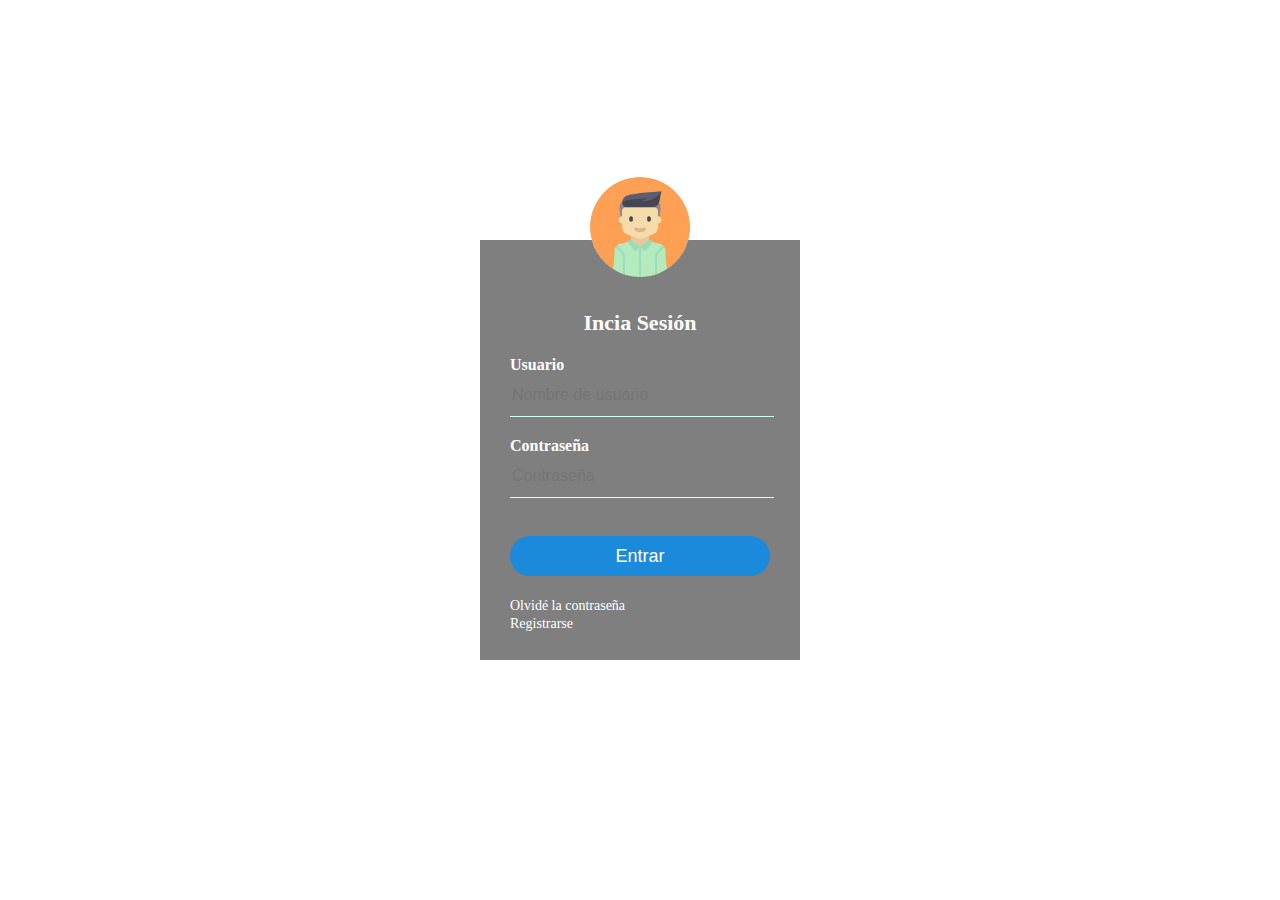
<file: ProyectoWeb2/inicioSesion.html>
<!DOCTYPE html>
<html>
<head>
<title>Iniciar Sesion </title>
<meta charset="UTF-8">
<link rel="stylesheet" href="css/hoja3.css" type="text/css">
<link rel="shortcut icon" type="image/x-icon" href="imagenes/music.ico" />
</head>

<body class="bodyF">
  <div class="loginbox">
    <img src="imagenes/usuario.jpg" class="usuario">
    <h1>Incia Sesi&oacute;n </h1>

    <form method="post" action="index.html">
      <p>Usuario</p>
      <input type="text" name="usuario" placeholder="Nombre de usuario" required>
      <p>Contraseña</p>
      <input type="password" name="contraseña" placeholder="Contraseña" required><br><br>
      <input type="submit" name="submit" value="Entrar"><br>
       <a href="#"> Olvid&eacute; la contraseña </a><br>
       <a href="Registro.html"> Registrarse </a>
</form>
</div>
</body>
</html>
</file>
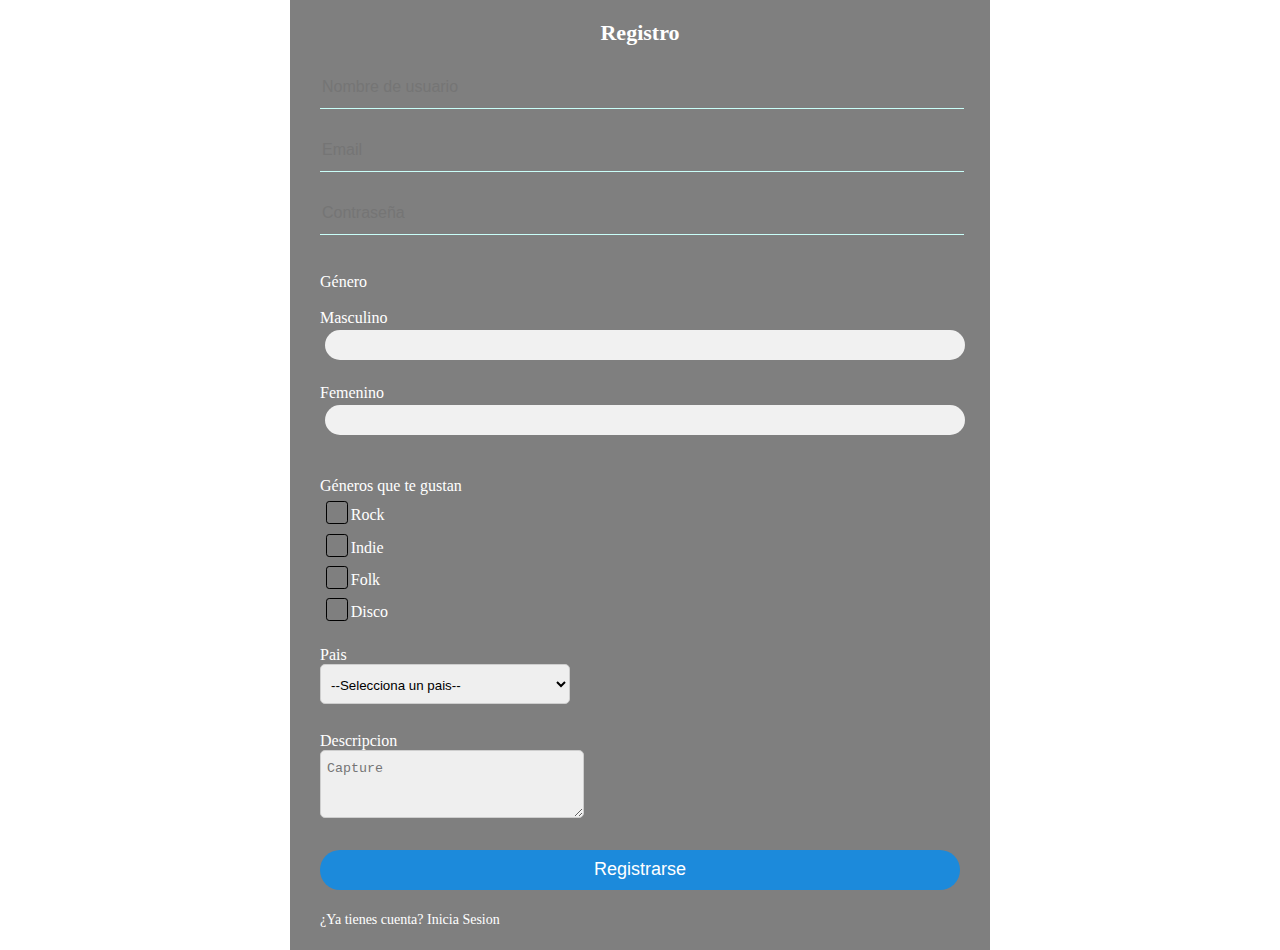
<file: ProyectoWeb2/registro.html>
<!DOCTYPE html>
<html>
<head>
<title> Nuevo Usuario </title>
<meta charset="UTF-8">
<link rel="stylesheet" href="css/hoja3.css" type="text/css">
<link rel="shortcut icon" type="image/x-icon" href="imagenes/music.ico" />
</head>

<body class="bodyF">
  <div class="signupbox">
    <h1>Registro</h1>

    <form method="post" action="index.html">

      <input type="text" name="usuario" placeholder="Nombre de usuario"  required pattern="[A-Za-zÁáÉéÍíÓóÚúÑñ]+" required>
      <input type="email" name="email" placeholder="Email" required>
      <input type="password" name="contraseña" placeholder="Contraseña" required><br><br>
      <td><span>G&eacute;nero </span></td><br>
      <br>
      <td><span>

        Masculino  <input class="radio" type="radio" name="genero" value="MAS" required>
        Femenino <input class="radio" type="radio" name="genero" value="FEM" required><br><br>

           </span>
       </td>
<td><span>G&eacute;neros que te gustan</span></td><br>
<td><span>
  <input type="checkbox" id="rock" name="rock" value="rock" >
  <label for="rock">Rock</label>
  <input type="checkbox" id="indie" name="indie" value="indie" >
  <label for="indie">Indie</label>
  <input type="checkbox" id="folk" name="folk" value="folk" >
  <label for="folk">Folk</label>
  <input type="checkbox" id="disco" name="disco" value="disco" >
  <label for="disco">Disco</label>
  <br>
</span>
</td>
  <td><span> Pais </span></td><br>
      <td>
        <select name="Pais" required>
          <option value="">    --Selecciona un pais-- </option>
          <option value="ME"> M&eacute;xico </option>
          <option value="EU"> Estados Unidos </option>
          <option value="CA"> Canada </option>
        </select>
       </td>
       <br>
       <br>
       <td><span>Descripcion</span></td><br>
       <td>
         <textarea name="Sinopsis" cols="10" rows="10" min="20  " required placeholder="Capture"></textarea>
         <br><br>
            <!--crear un textarea con los atributos cols="40" y rows="15" llamarlo sinopsis-->
        </td>
      <input type="submit" name="submit" value="Registrarse"><br>

       <a href="InicioSesion.html"> ¿Ya tienes cuenta? Inicia Sesion </a>
</form>
</div>
</body>
</html>
</file>
<file: ProyectoWeb2/css/hoja3.css>
#bodyF{
  margin:0;
  padding:0;
  background: url("../imagenes/fondo.jpg");
  background-size:cover;
  background-position:absolute;
  font-family: sans-serif;
}

.loginbox{
  width: 320px;
  height: 420px;
  background: rgba(0, 0, 0, 0.5);
  color: #fff;
  top: 50%;
  left: 50%;
  position: absolute;
  transform: translate(-50%, -50%);
  box-sizing: border-box;
  padding: 70px 30px;

}

.signupbox{
  width:700px;
  height: 1000px;
  background: rgba(0, 0, 0, 0.5);
  color: #fff;
  top: 50%;
  left: 50%;
  position: absolute;
  transform: translate(-50%, -50%);
  box-sizing: border-box;
  padding: 70px 30px;

}



.usuario{
  width: 100px;
  height: 100px;
  border-radius: 50%;
  position: absolute;
  top: -15%;
  left: calc(50% - 50px);
}

h1{
  margin: 0;
  padding: 0 0 20px;
  text-align: center;
  font-size: 22px;

}

.loginbox p{
  margin: 0;
  padding: 0;
  font-weight: bold;
}

, .signupbox p{
  margin: 0;
  padding: 0;
  font-weight: bold;
}

.loginbox input{
  width: 100%;
  margin-bottom: 20px;
}
.signupbox input{
 width: 100%;
 margin-bottom: 20px;
}

.loginbox input[type="text"], input[type="password"]{
  border: none;
  border-bottom: 1px solid #C9FFF9;
  background: transparent;
  outline: none;
  height: 40px;
  color: #C9FFF9;
  font-size: 16px;
}

.signupbox input[type="text"], input[type="password"], input[type="email"]{
  border: none;
  border-bottom: 1px solid #C9FFF9;
  background: transparent;
  outline: none;
  height: 40px;
  color: #C9FFF9;
  font-size: 16px;
}

.loginbox  input[type="submit"]{
  border: none;
  outline: none;
  height: 40px;
  background: #1c8adb;
  color: #fff;
  font-size: 18px;
  border-radius: 20px;
}
 .signupbox input[type="submit"]{
  border: none;
  outline: none;
  height: 40px;
  background: #1c8adb;
  color: #fff;
  font-size: 18px;
  border-radius: 20px;
}

.loginbox  input[type="submit"]:hover{
  cursor: pointer;
  background: #39dc79;
  color: #000;
}
.signupbox input[type="submit"]:hover{
  cursor: pointer;
  background: #39dc79;
  color: #000;
}

.loginbox a{
  text-decoration: none;
  font-size: 14px;
  color: #fff;
}
.signupbox a{
  text-decoration: none;
  font-size: 14px;
  color: #fff;
}

.loginbox a:hover{
  color:#39dc79;
}

.radio
{
     -webkit-appearance: none;
     -moz-appearance: none;
     appearance: none;
     display:inline;
     position:inherit;
     background-color: #f1f1f1;
     color: #666;
     padding:4px 11px 4px;
     top: 30px;
     height: 30px;
     width: 50px;
     border: 1;
     border-radius: 30px;
     cursor: pointer;
     margin-right: 7px;
     outline: none;
}
.radio:checked::before
{
     position: absolute;
     font: 13px/1 'Open Sans', sans-serif;
     left: 11px;
     top: 7px;
     content: '\02143';
     transform: rotate(40deg);
}
.radio:hover
{
     background-color: #C6C6C6;
}
.radio:checked
{
     background-color: #75C6FF;
}

input[type=checkbox] + label {
  display: block;
  margin: 0.2em;
  cursor: pointer;
  padding: 0.2em;
}

input[type=checkbox] {
  display: none;
}

input[type=checkbox] + label:before {
  content: "\2714";
  border: 0.1em solid #000;
  border-radius: 0.2em;
  display: inline-block;
  width: 1em;
  height: 1em;
  padding-left: 0.2em;
  padding-bottom: 0.3em;
  margin-right: 0.2em;
  vertical-align: bottom;
  color: transparent;
  transition: .2s;
}

input[type=checkbox] + label:active:before {
  transform: scale(0);
}

input[type=checkbox]:checked + label:before {
  background-color: MediumSeaGreen;
  border-color: MediumSeaGreen;
  color: #fff;
}

input[type=checkbox]:disabled + label:before {
  transform: scale(1);
  border-color: #aaa;
}

input[type=checkbox]:checked:disabled + label:before {
  transform: scale(1);
  background-color: #bfb;
  border-color: #bfb;
}

textarea{
  margin-bottom: 10px;
  font-size:: 13pt;
  padding:10px 6px 6px;
  border: 1px solid #CECECE;
  background-color: #EFEFEF;
  text-decoration: #787575;
  border-radius: 5px;
  width: 250px;
  height: 50px;
  outline: none;
 }


 select{
   margin-bottom: 10px;
   font-size:: 13pt;
   padding:10px 6px 6px;
   border: 1px solid #CECECE;
   background-color: #EFEFEF;
   text-decoration: #787575;
   border-radius: 5px;
   width: 250px;
   height: 40px;
   outline: none;
  }
</file>
